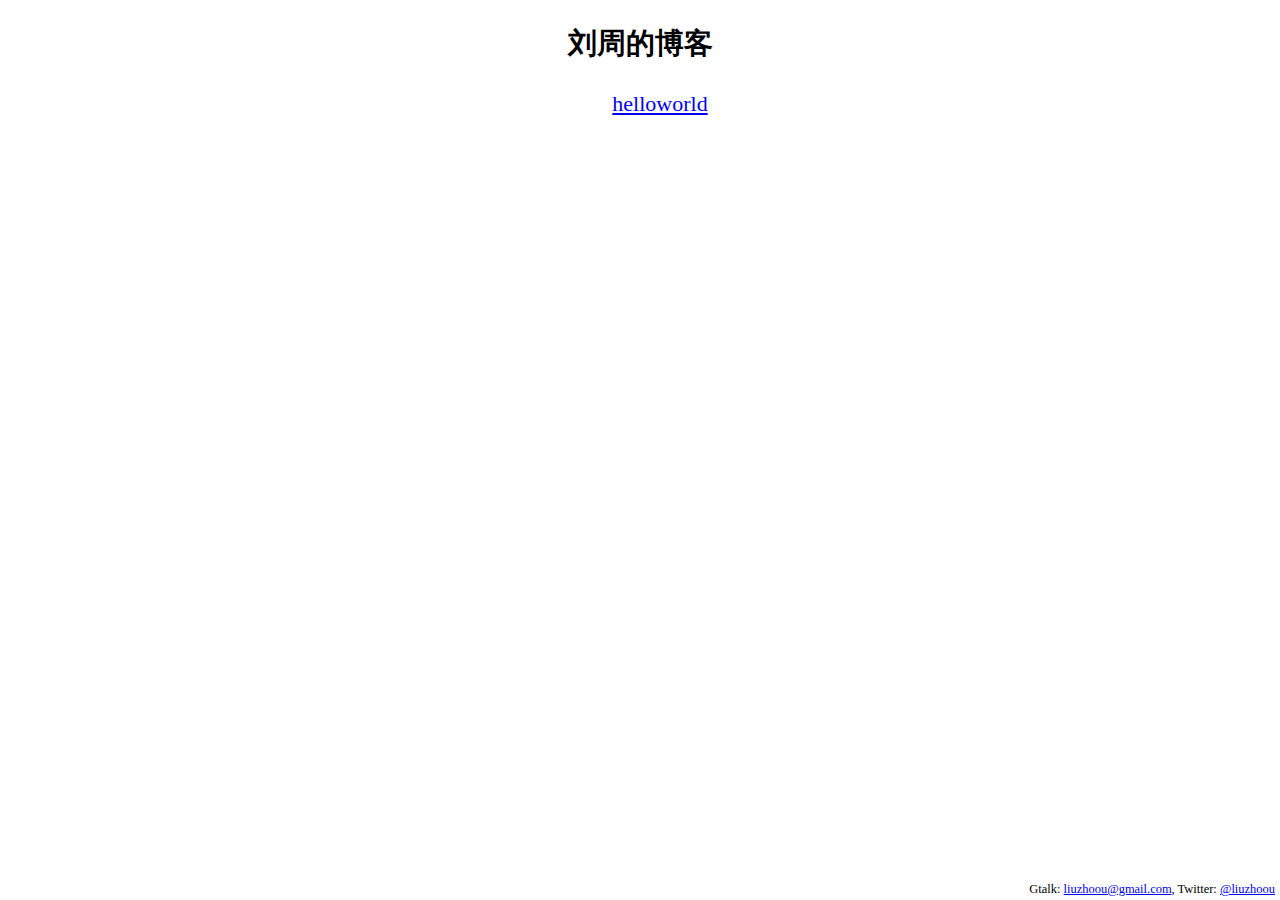
<file: index.html>
<?xml version='1.0' encoding='utf-8' ?>
<!DOCTYPE html PUBLIC "-//W3C//DTD XHTML 1.1//EN" "http://www.w3.org/TR/xhtml11/DTD/xhtml11.dtd">
<html xml:lang='en' xmlns='http://www.w3.org/1999/xhtml'>
  <head>
    <meta content='application/xhtml+xml;charset=utf-8' http-equiv='Content-Type' />
    <title>刘周的博客</title>
    <link href='design/main.css' rel='stylesheet' type='text/css;charset=utf-8' />
    <!-- %link{:rel => 'alternate', :href => '/posts/feed.rss', :type => 'application/rss+xml', :title => 'Feed (RSS 2.0)'} -->
    <!-- %link{:rel => 'alternate', :href => '/posts/feed.atom', :type => 'application/atom+xml', :title => 'Feed (Atom)'} -->
  </head>
  <body>
    <h1>刘周的博客</h1>
    <ol id='posts'>
      <li>
        <a href='posts/helloworld.html' title='helloworld'>helloworld</a>
      </li>
    </ol>
    <div id='footer'>
      <p>Gtalk: <a href="mailto:liuzhoou@gmail.com">liuzhoou@gmail.com</a>, Twitter: <a href="http://twitter.com/liuzhoou">@liuzhoou</a></p>
    </div>
  </body>
</html>
</file>
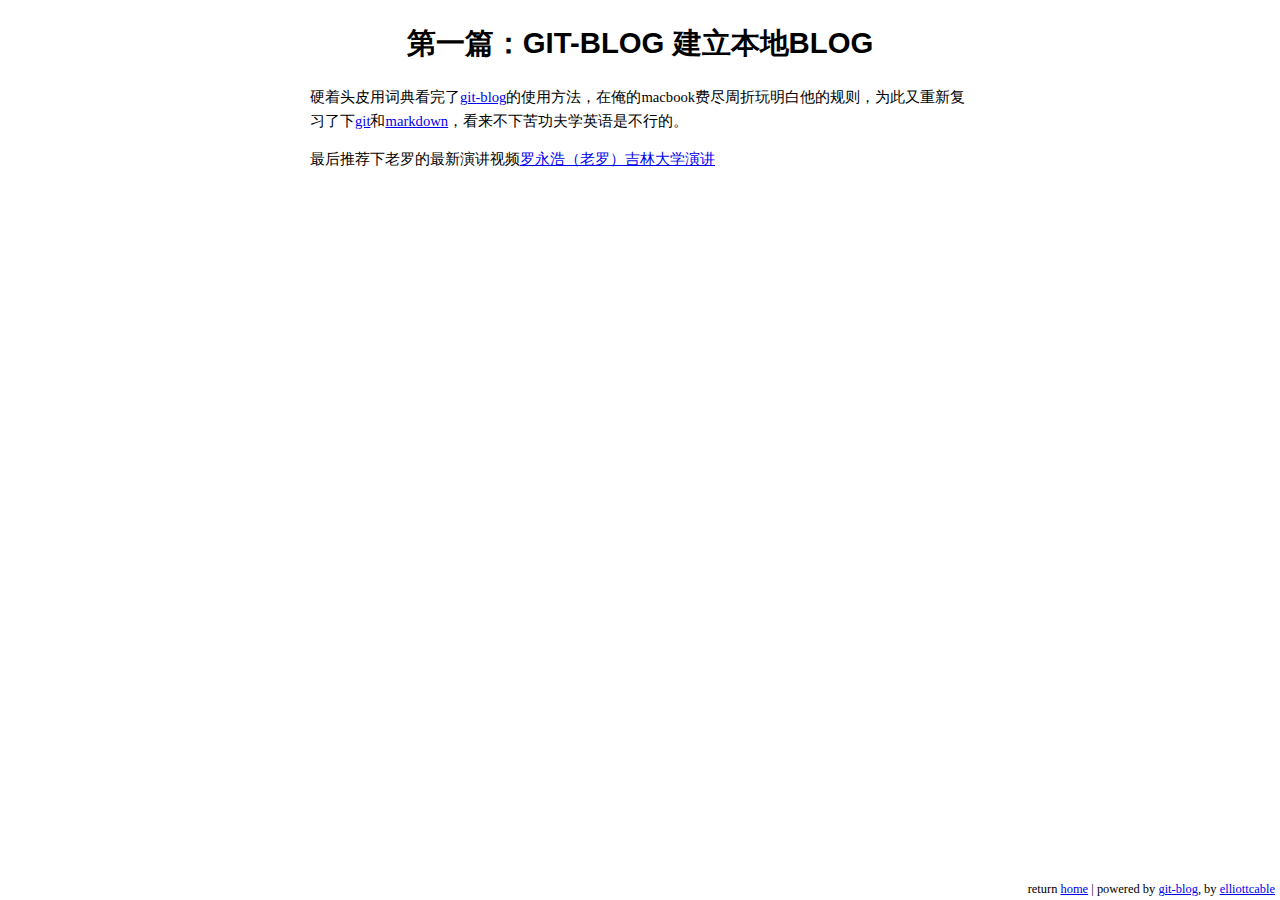
<file: posts/helloworld.html>
<?xml version='1.0' encoding='utf-8' ?>
<!DOCTYPE html PUBLIC "-//W3C//DTD XHTML 1.1//EN" "http://www.w3.org/TR/xhtml11/DTD/xhtml11.dtd">
<html xml:lang='en' xmlns='http://www.w3.org/1999/xhtml'>
  <head>
    <meta content='application/xhtml+xml;charset=utf-8' http-equiv='Content-Type' />
    <title>第一篇：git-blog 建立本地blog</title>
    <link href='../design/main.css' rel='stylesheet' type='text/css;charset=utf-8' />
    <!-- %link{:rel => 'alternate', :href => '/posts/feed.rss', :type => 'application/rss+xml', :title => 'Feed (RSS 2.0)'} -->
    <!-- %link{:rel => 'alternate', :href => '/posts/feed.atom', :type => 'application/atom+xml', :title => 'Feed (Atom)'} -->
  </head>
  <body>
    <h1>第一篇：git-blog 建立本地blog</h1>
    <div id='content'>
      <p>硬着头皮用词典看完了<a href='http://github.com/elliottcable/git-blog/tree/master'>git-blog</a>的使用方法，在俺的macbook费尽周折玩明白他的规则，为此又重新复习了下<a href='http://github.com/guides/git-cheat-sheet'>git</a>和<a href='http://daringfireball.net/projects/markdown/'>markdown</a>，看来不下苦功夫学英语是不行的。</p>
      
      <p>最后推荐下老罗的最新演讲视频<a href='http://www.youku.com/playlist_show/id_3440628.html'>罗永浩（老罗）吉林大学演讲</a></p>
    </div>
    <div id='footer'>
      <p>return <a href="../" title="blog root">home</a> | powered by <a href="http://github.com/elliottcable/git-blog" title="elliottcable's git-blog on GitHub">git-blog</a>, by <a href="http://elliottcable.name" title="elliottcable">elliottcable</a></p>
    </div>
  </body>
</html>
</file>
<file: design/main.css>
/*@import url("http://design.elliottcable.info/ystyle/compiled/ystyle.css");*/

body {
  width: 45em;
  margin: auto;
  font: 11pt/1.6 Georgia, "Times New Roman", Times, serif;
}

h1 {
  text-align: center;
  font-family: "Helvetica Neue", Arial, Helvetica, Geneva, sans-serif;
  text-transform: uppercase;
}

#posts {
  
}

#posts li {
  list-style-type: none;
  text-align: center;
  font-size: 150%;
}

#footer {
  padding-right: 5px;
  padding-left: 5px;
  background: white;
  position: fixed;
  bottom: 0px;
  right: 0px;
  font-size: 85%;
}

#footer p {
  margin: 0 !important;
  padding: 0 !important;
}
</file>
